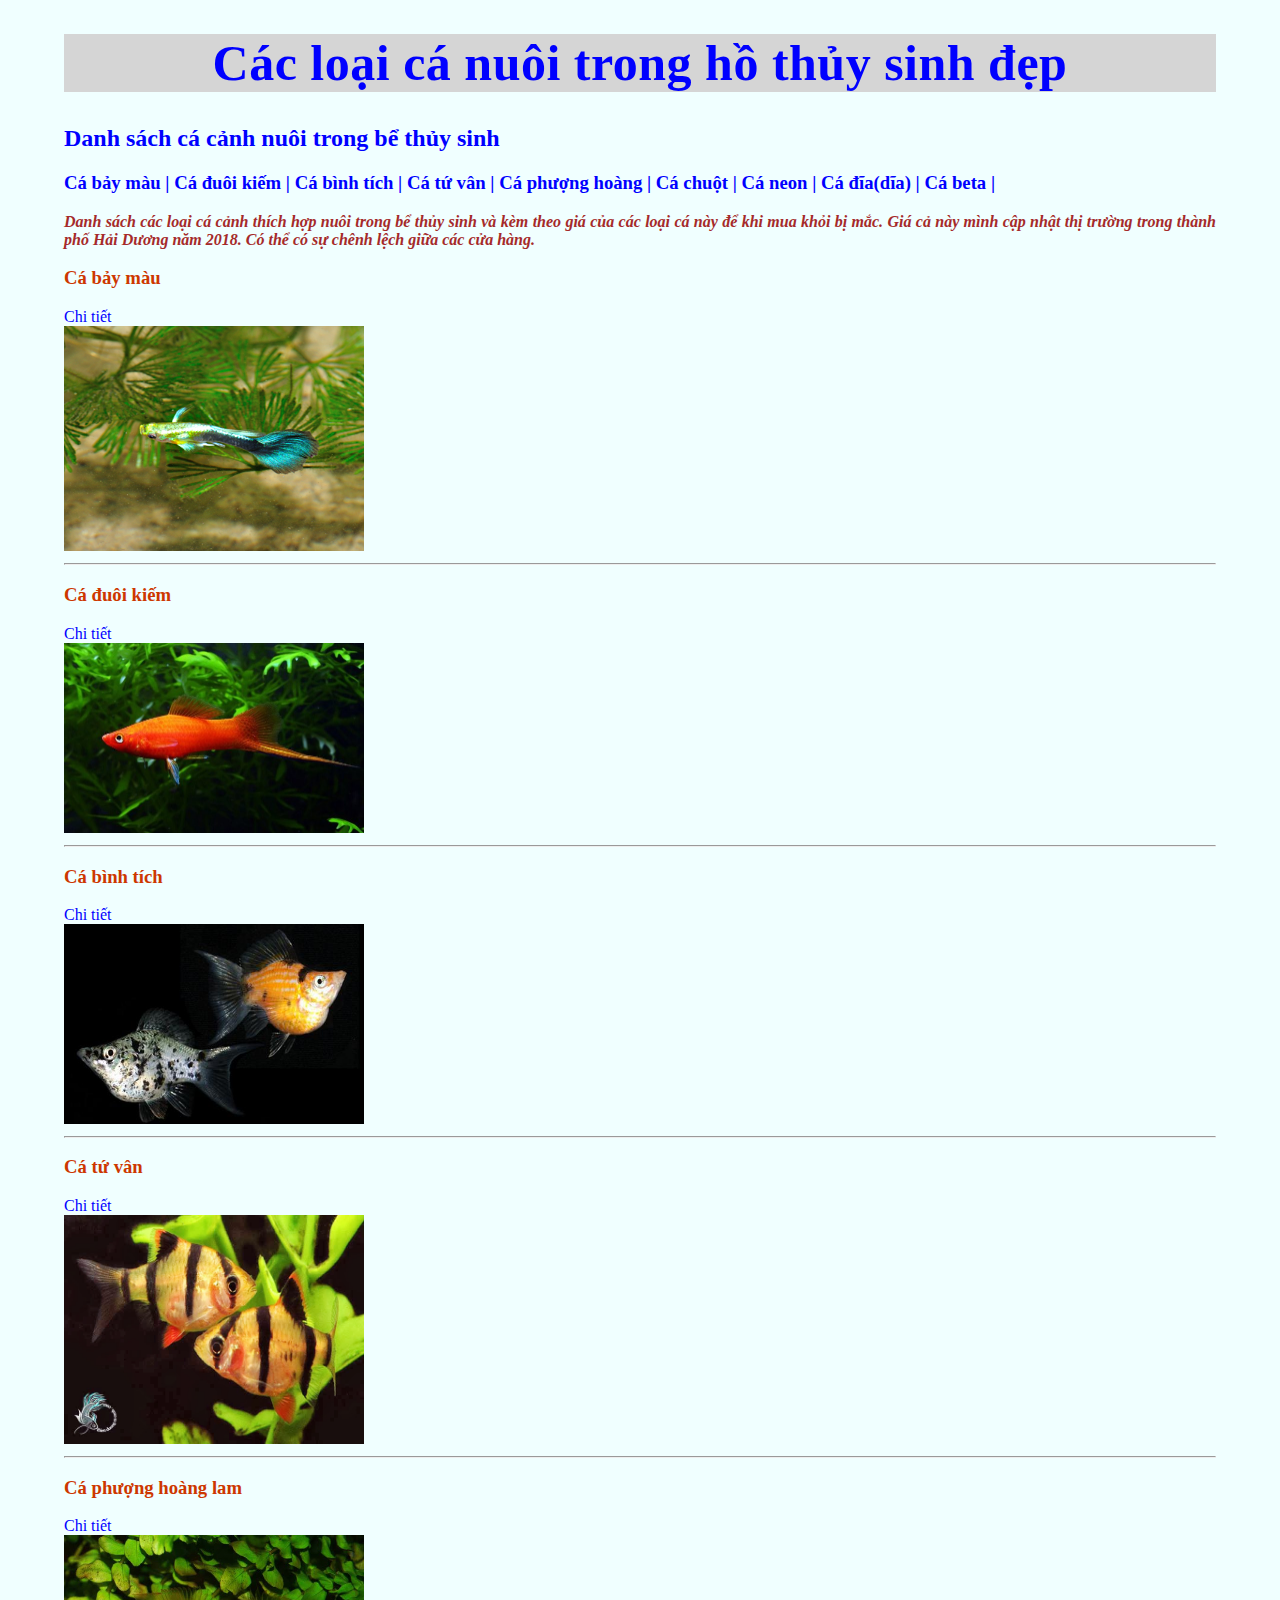
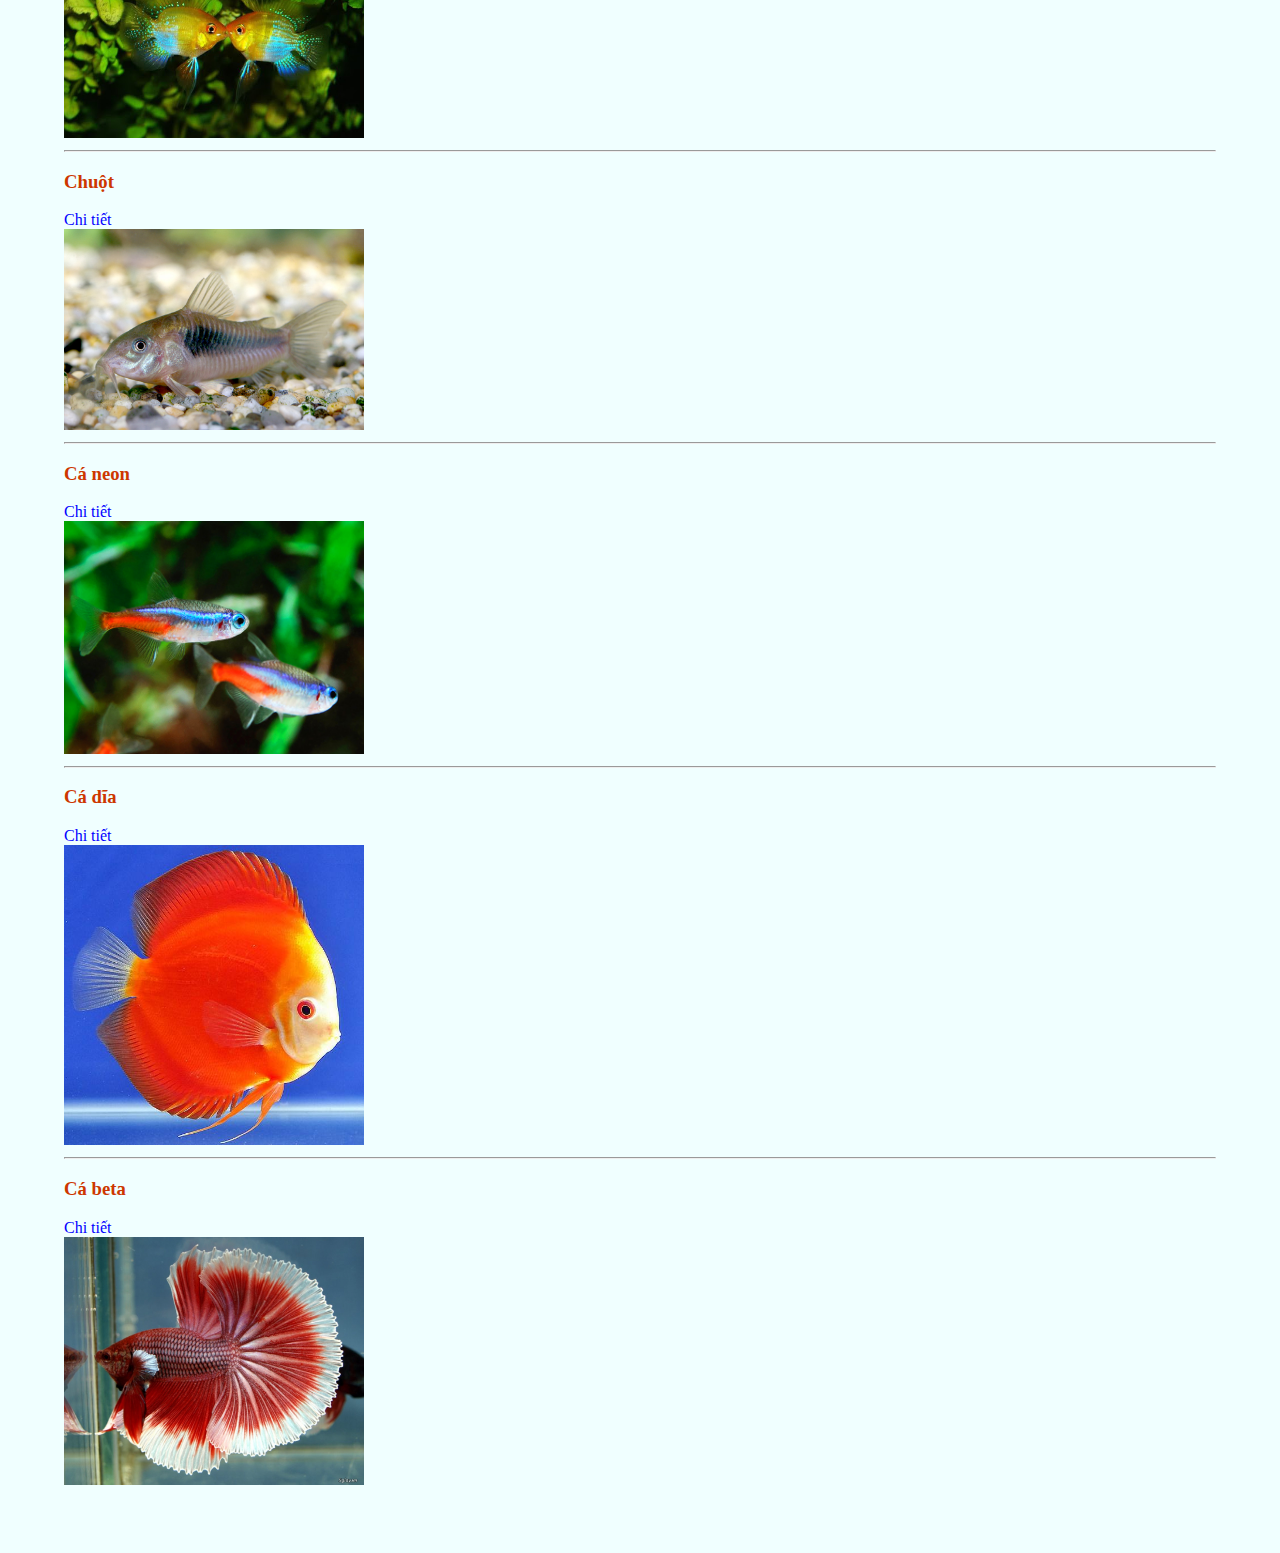
<file: Thuc_Hanh_Link_Image/index.html>
<!DOCTYPE html>
<html>
<head>
	<title>Thực hành Link + Image</title>
	<meta charset="utf-8">
	<link rel="stylesheet" type="text/css" href="style.css">
</head>
<body id="body">
	<h1>Các loại cá nuôi trong hồ thủy sinh đẹp</h1>
	<h2>Danh sách cá cảnh nuôi trong bể thủy sinh</h2>
	<h3>
		<a href="#baymau">Cá bảy màu |</a>
		<a href="#duoikiem"> Cá đuôi kiếm | </a>
		<a href="#binhtich"> Cá bình tích |</a>
		<a href="#tuvan"> Cá tứ vân |</a>
		<a href="#phuonghoang"> Cá phượng hoàng |</a>
		<a href="#chuot"> Cá chuột |</a>
		<a href="#neon"> Cá neon |</a>
		<a href="#dia"> Cá đĩa(dĩa) |</a>
		<a href="#beta"> Cá beta |</a>
	</h3>
	<p>
		 Danh sách các loại cá cảnh thích hợp nuôi trong bể thủy sinh và kèm theo giá của các loại cá này để khi mua khỏi bị mắc. Giá cả này mình cập nhật thị trường trong thành phố Hải Dương năm 2018. Có thể có sự chênh lệch giữa các cửa hàng.
	</p>

	<h3 id="baymau">Cá bảy màu</h3>
	<a href="baymau.html"> Chi tiết</a> <br />
	<a href="baymau.html" target="_blank" title="Click vào để xem chi tiết"> <img src="Image/baymau.jpg" class="anh"> </a>
	<hr />

	<h3 id="duoikiem">Cá đuôi kiếm</h3>
	<a href="duoikiem.html"> Chi tiết</a> <br />
	<a href="duoikiem.html" target="_blank" title="Click vào để xem chi tiết"> <img src="Image/duoikiem.jpg" class="anh"> </a>
	<hr />

	<h3 id="binhtich">Cá bình tích</h3>
	<a href="binhtich.html"> Chi tiết</a><br />
	<a href="binhtich.html" target="_blank" title="Click vào để xem chi tiết"> <img src="Image/binhtich.jpg" class="anh"> </a>
	<hr />	

	<h3 id="tuvan">Cá tứ vân</h3>
	<a href="tuvan.html"> Chi tiết</a><br />
	<a href="tuvan.html" target="_blank" title="Click vào để xem chi tiết"> <img src="Image/tuvan.jpg" class="anh"> </a>
	<hr />

	<h3 id="phuonghoang">Cá phượng hoàng lam</h3>
	<a href="phuonghoang.html"> Chi tiết</a><br />
	<a href="phuonghoang.html" target="_blank" title="Click vào để xem chi tiết"> <img src="Image/phuonghoang.jpg" class="anh"> </a>
	<hr />

	<h3 id="chuot">Chuột</h3>
	<a href="chuot.html"> Chi tiết</a><br />
	<a href="chuot.html" target="_blank" title="Click vào để xem chi tiết"> <img src="Image/chuot.jpg" class="anh"> </a>
	<hr />

	<h3 id="neon">Cá neon</h3>
	<a href="neon.html"> Chi tiết</a><br />
	<a href="neon.html" target="_blank" title="Click vào để xem chi tiết"> <img src="Image/neon.jpg" class="anh"> </a>
	<hr />

	<h3 id="dia">Cá dĩa</h3>
	<a href="dia.html"> Chi tiết</a><br />
	<a href="dia.html" target="_blank" title="Click vào để xem chi tiết"> <img src="Image/cadia.jpg" class="anh"> </a>
	<hr />

	<h3 id="beta" class="beta">Cá beta</h3>
	<a href="beta.html"> Chi tiết</a><br />
	<a href="beta.html" target="_self" title="Click vào để xem chi tiết"> <img src="Image/beta.jpg" class="anh"> </a>



</body>
</html>
</file>
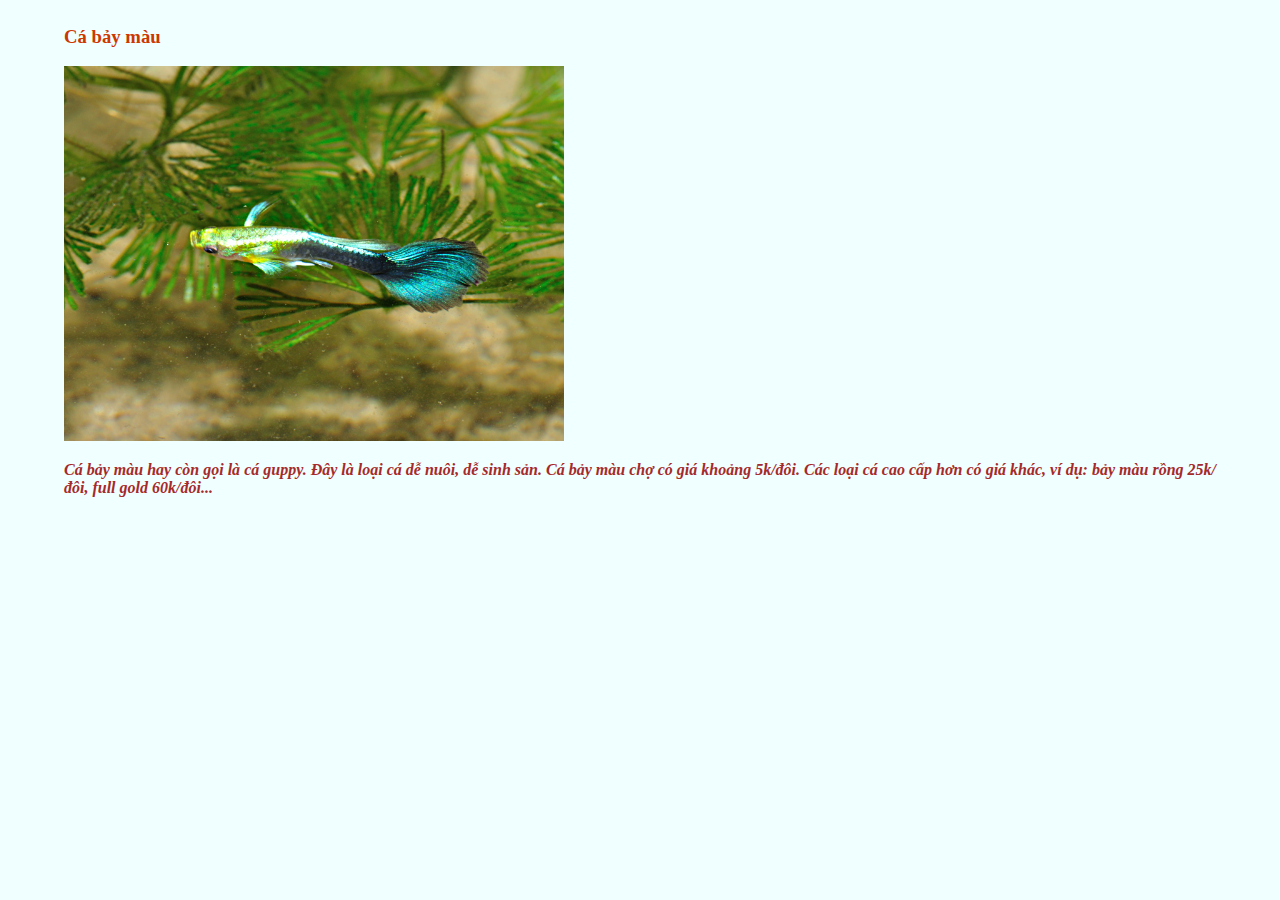
<file: Thuc_Hanh_Link_Image/baymau.html>
<!DOCTYPE html>
<html>
<head>
	<title>Cá bảy màu</title>
	<meta charset="utf-8">
	<link rel="stylesheet" type="text/css" href="style.css">
</head>
<body id="body">
	<a href="index.html#baymau"><h3>Cá bảy màu</h3> </a>
	<a href="index.html#baymau"><img src="Image/baymau.jpg" class="anhtp" > </a>
	<p>  Cá bảy màu hay còn gọi là cá guppy. Đây là loại cá dễ nuôi, dễ sinh sản. Cá bảy màu chợ có giá khoảng 5k/đôi. Các loại cá cao cấp hơn có giá khác, ví dụ: bảy màu rồng 25k/đôi, full gold 60k/đôi...  </p>

</body>
</html>
</file>
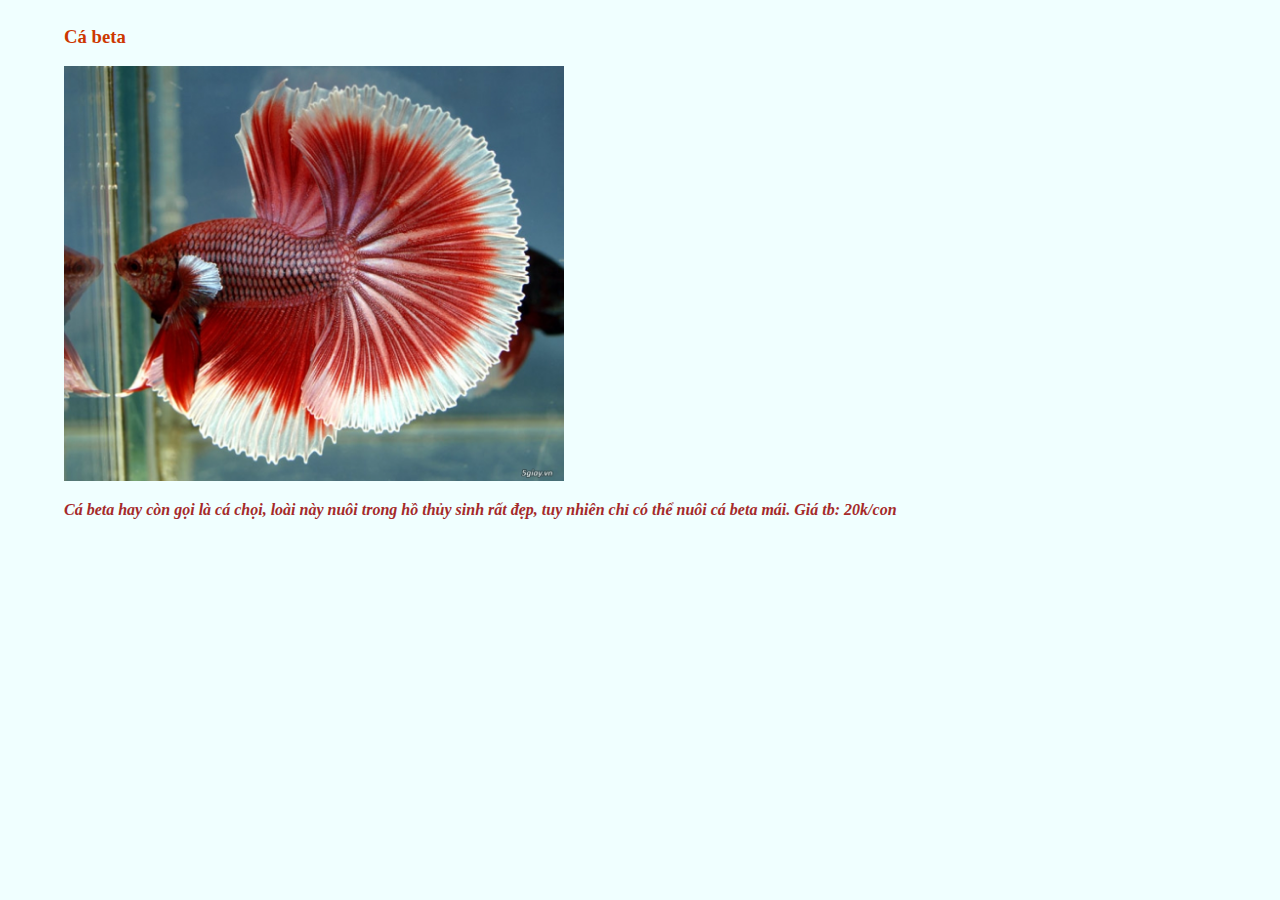
<file: Thuc_Hanh_Link_Image/beta.html>
<!DOCTYPE html>
<html>
<head>
	<title>Cá beta</title>
	<meta charset="utf-8">
	<link rel="stylesheet" type="text/css" href="style.css">
</head>
<body id="body">
	
	<a href="index.html#beta"><h3>Cá beta</h3> </a>
	<a href="index.html#beta"><img src="Image/beta.jpg" class="anhtp"> </a>
	<p>Cá beta hay còn gọi là cá chọi, loài này nuôi trong hồ thủy sinh rất đẹp, tuy nhiên chỉ có thể nuôi cá beta mái. Giá tb: 20k/con</p>

</body>
</html>
</file>
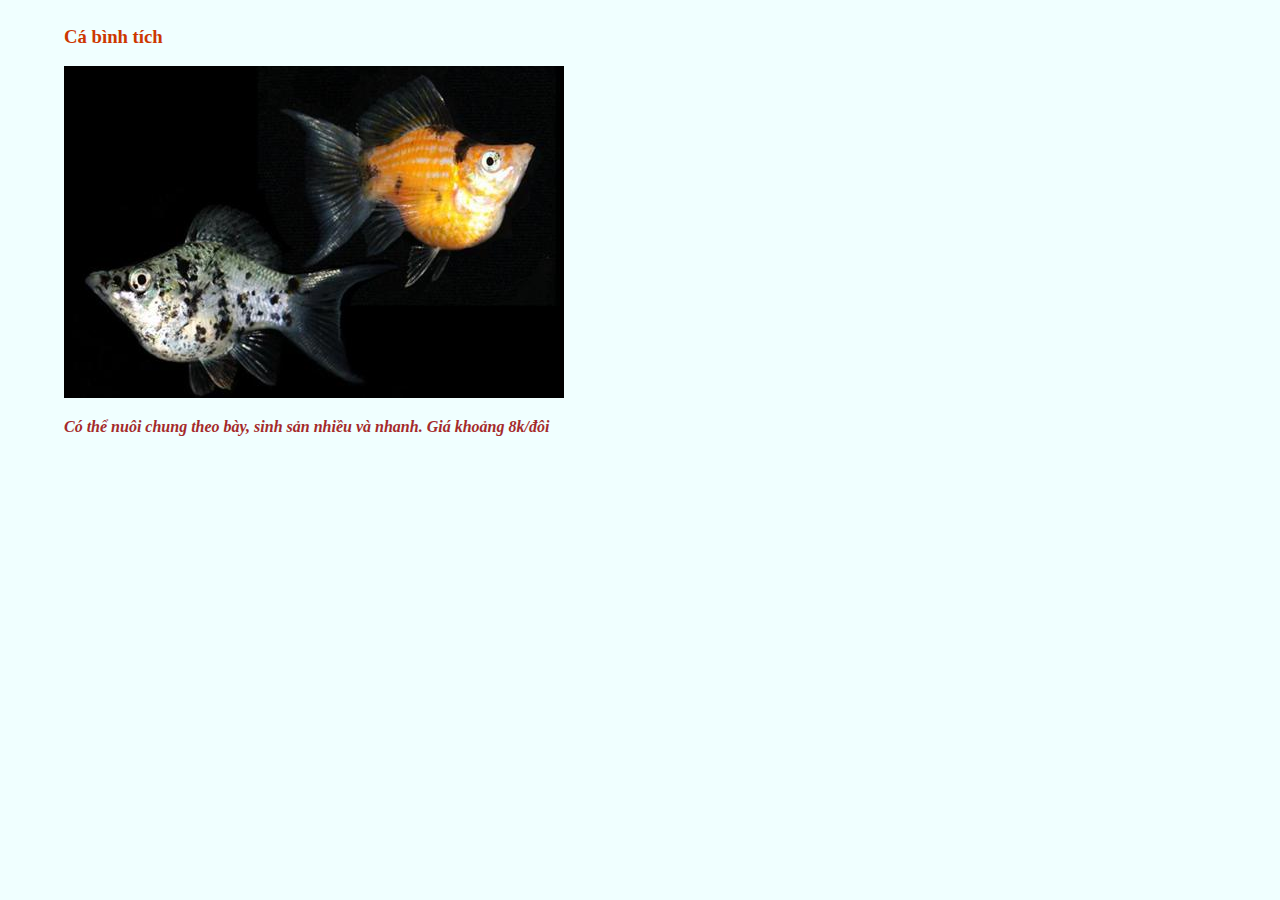
<file: Thuc_Hanh_Link_Image/binhtich.html>
<!DOCTYPE html>
<html>
<head>
	<title>Cá bình tích</title>
	<meta charset="utf-8">
	<link rel="stylesheet" type="text/css" href="style.css">
</head>
<body id="body">
	<a href="index.html#binhtich"><h3>Cá bình tích</h3> </a>
	<a href="index.html#binhtich"><img src="Image/binhtich.jpg" class="anhtp"> </a>
	<p>Có thể nuôi chung theo bày, sinh sản nhiều và nhanh. Giá khoảng 8k/đôi</p>


</body>
</html>
</file>
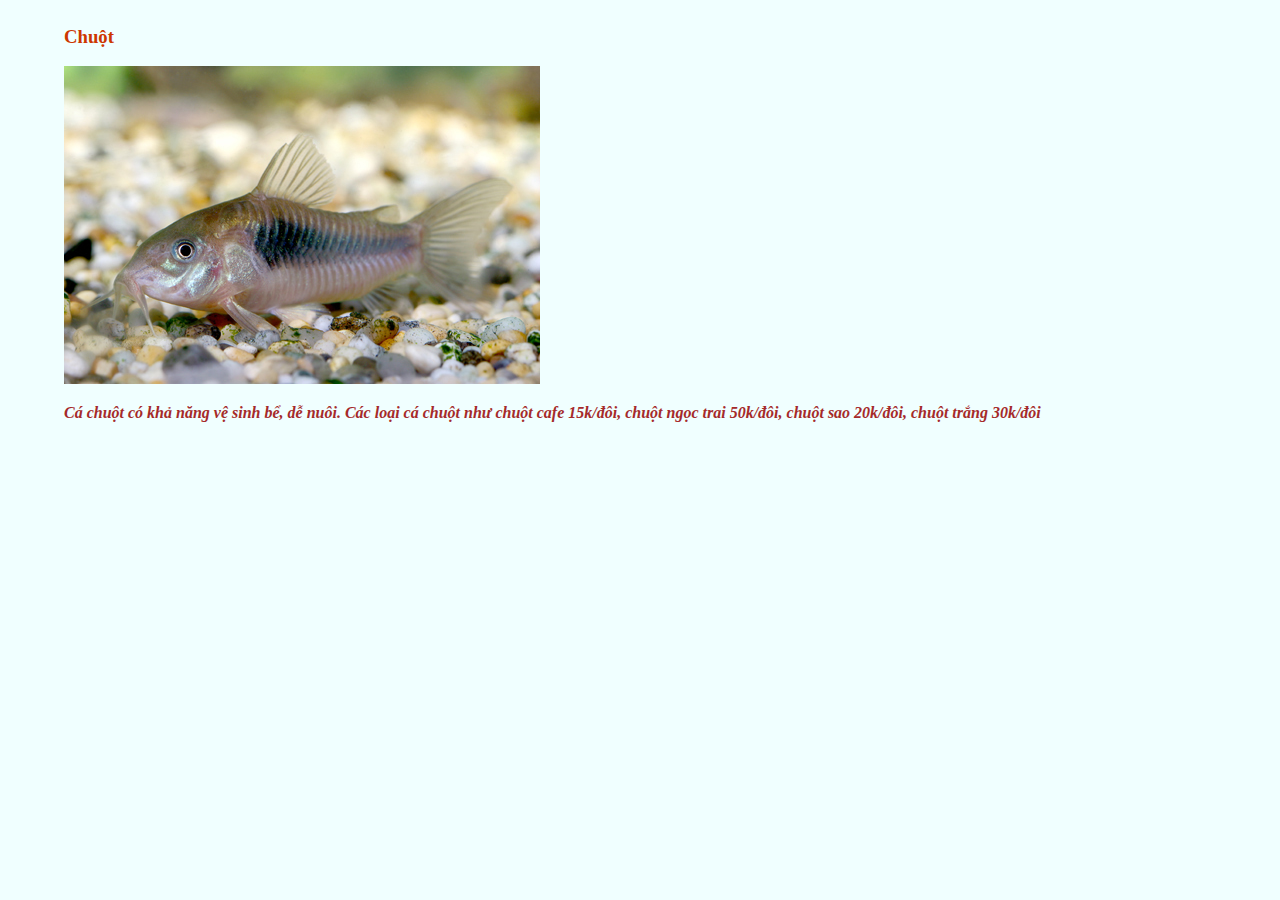
<file: Thuc_Hanh_Link_Image/chuot.html>
<!DOCTYPE html>
<html>
<head>
	<title>Cá chuột</title>
	<meta charset="utf-8">
	<link rel="stylesheet" type="text/css" href="style.css">
</head>
<body id="body">
	<a href="index.html#chuot"><h3>Chuột</h3></a>
	<a href="index.html#chuot"><img src="Image/chuot.jpg" class="anhtp"> </a>
	<p>Cá chuột có khả năng vệ sinh bể, dễ nuôi. Các loại cá chuột như chuột cafe 15k/đôi, chuột ngọc trai 50k/đôi, chuột sao 20k/đôi, chuột trắng 30k/đôi</p>

</body>
</html>
</file>
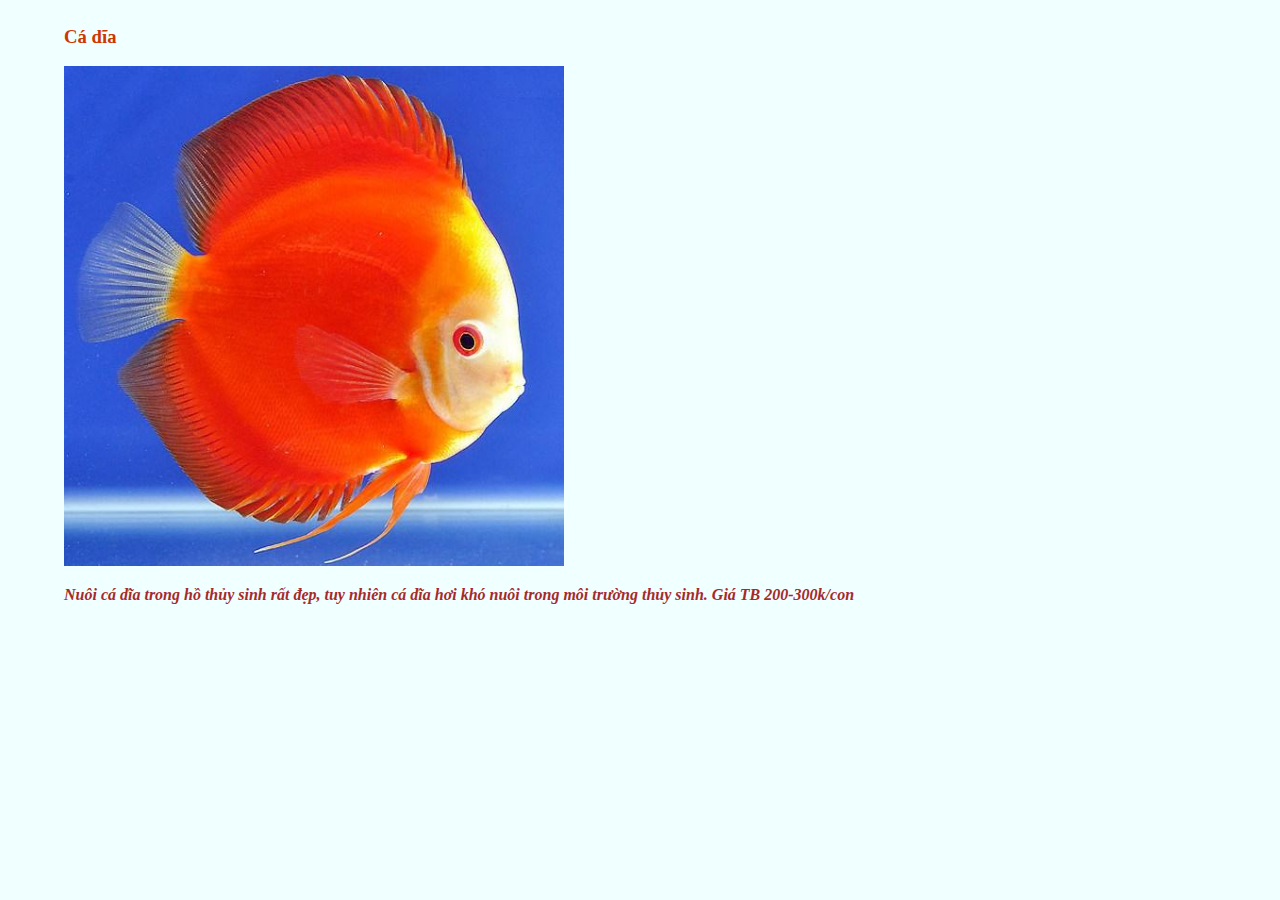
<file: Thuc_Hanh_Link_Image/dia.html>
<!DOCTYPE html>
<html>
<head>
	<title>Cá dĩa</title>
	<meta charset="utf-8">
	<link rel="stylesheet" type="text/css" href="style.css">
</head>
<body id="body">
	
	<a href="index.html#dia"><h3>Cá dĩa</h3></a>
	<a href="index.html#dia"><img src="Image/cadia.jpg" class="anhtp"></a>
	<p>Nuôi cá dĩa trong hồ thủy sinh rất đẹp, tuy nhiên cá dĩa hơi khó nuôi trong môi trường thủy sinh. Giá TB 200-300k/con</p>

</body>
</html>
</file>
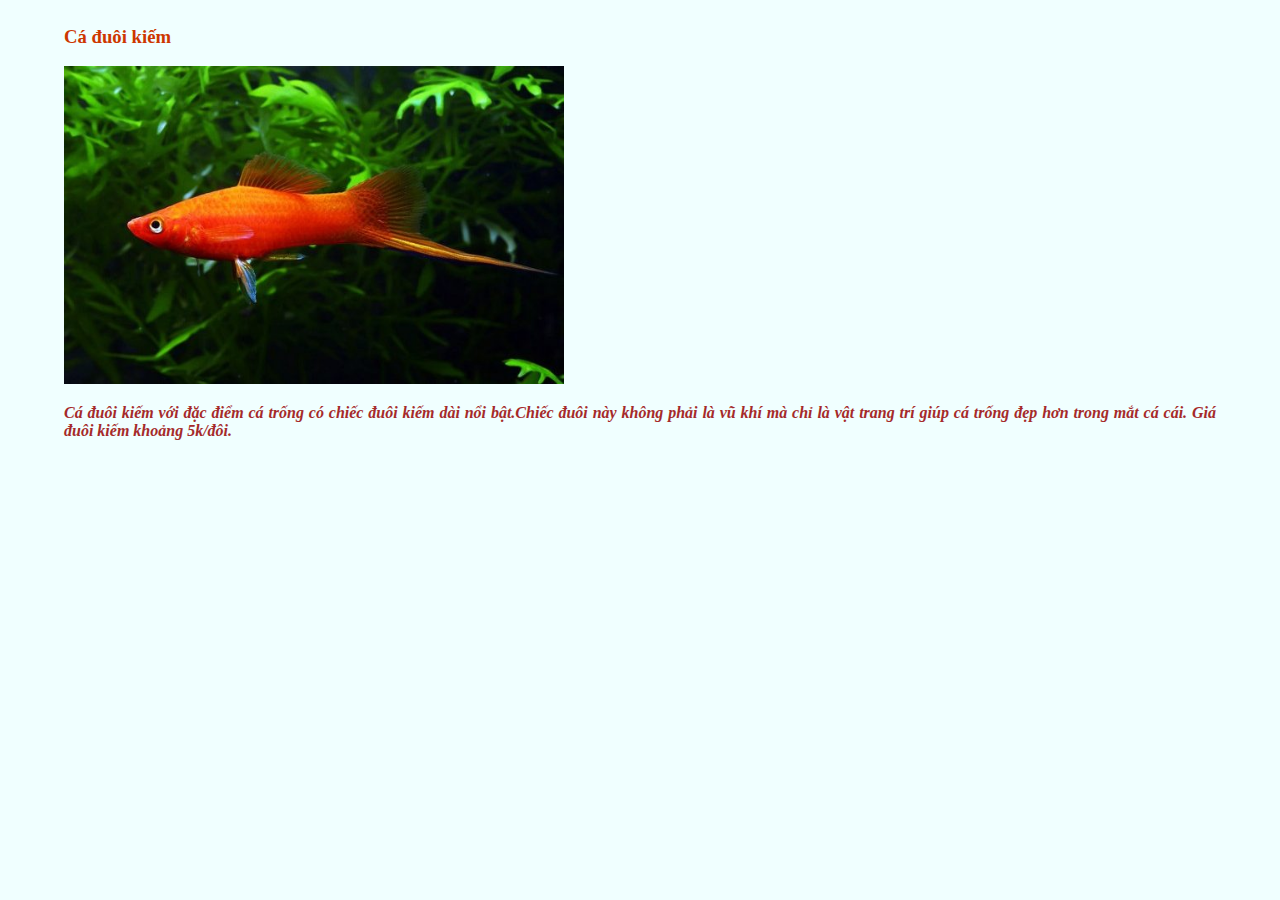
<file: Thuc_Hanh_Link_Image/duoikiem.html>
<!DOCTYPE html>
<html>
<head>
	<title>Cá đuôi kiếm</title>
	<meta charset="utf-8">
	<link rel="stylesheet" type="text/css" href="style.css">
</head>
<body id="body">
	<a href="index.html#duoikiem"><h3>Cá đuôi kiếm</h3> </a>
	<a href="index.html#duoikiem"><img src="Image/duoikiem.jpg" class="anhtp"></a>
	<p>
		Cá đuôi kiếm với đặc điểm cá trống có chiếc đuôi kiếm dài nổi bật.Chiếc đuôi này không phải là vũ khí mà chỉ là vật trang trí giúp cá trống đẹp hơn trong mắt cá cái. Giá đuôi kiếm khoảng 5k/đôi.
	</p>

</body>
</html>
</file>
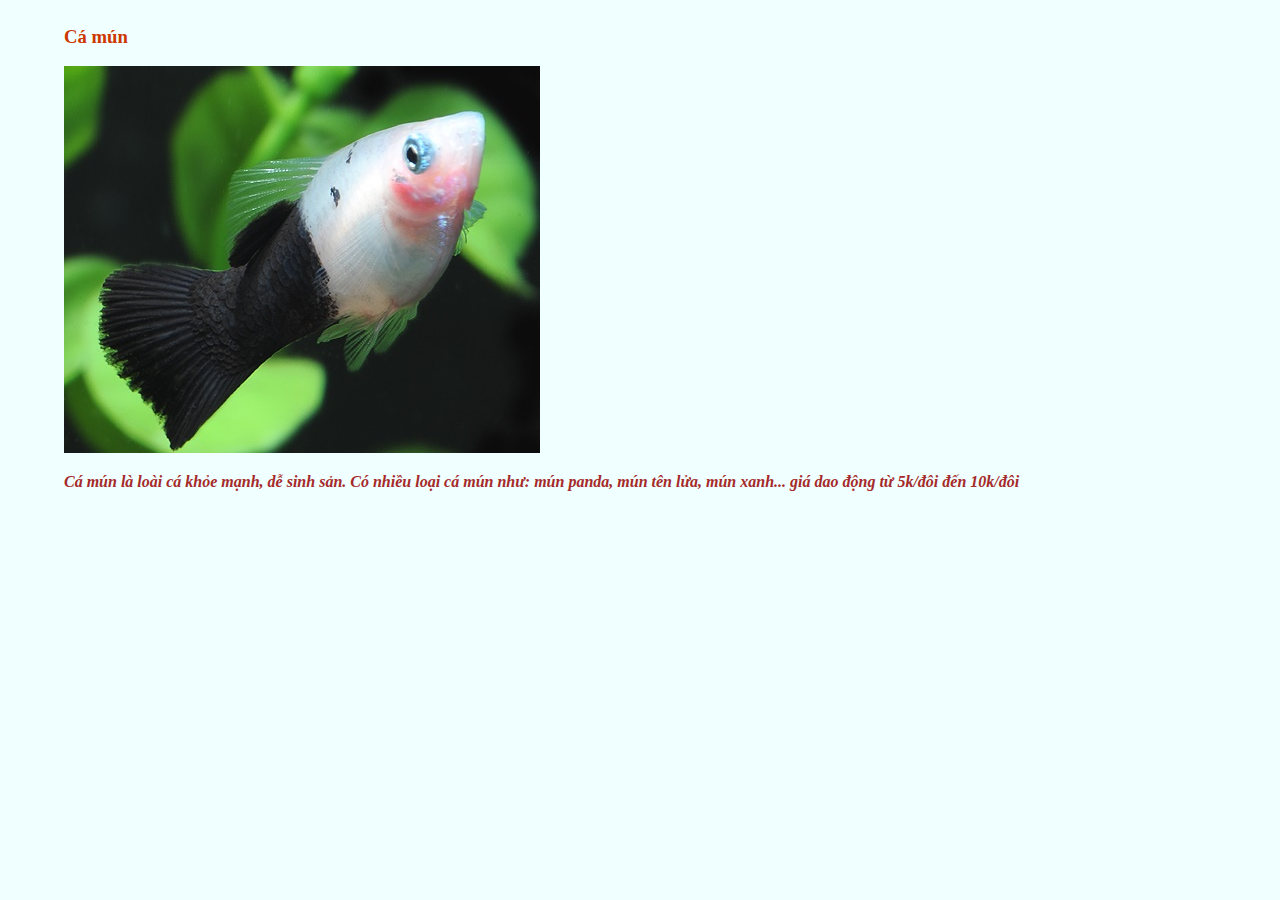
<file: Thuc_Hanh_Link_Image/mun.html>
<!DOCTYPE html>
<html>
<head>
	<title>Cá mún</title>
	<meta charset="utf-8">
	<link rel="stylesheet" type="text/css" href="style.css">
</head>
<body id="body">
	<h3>Cá mún</h3>
	<img src="Image/camun.jpg" class="anhtp">
	<p>Cá mún là loài cá khỏe mạnh, dễ sinh sản. Có nhiều loại cá mún như: mún panda, mún tên lửa, mún xanh... giá dao động từ 5k/đôi đến 10k/đôi</p>
</body>
</html>
</file>
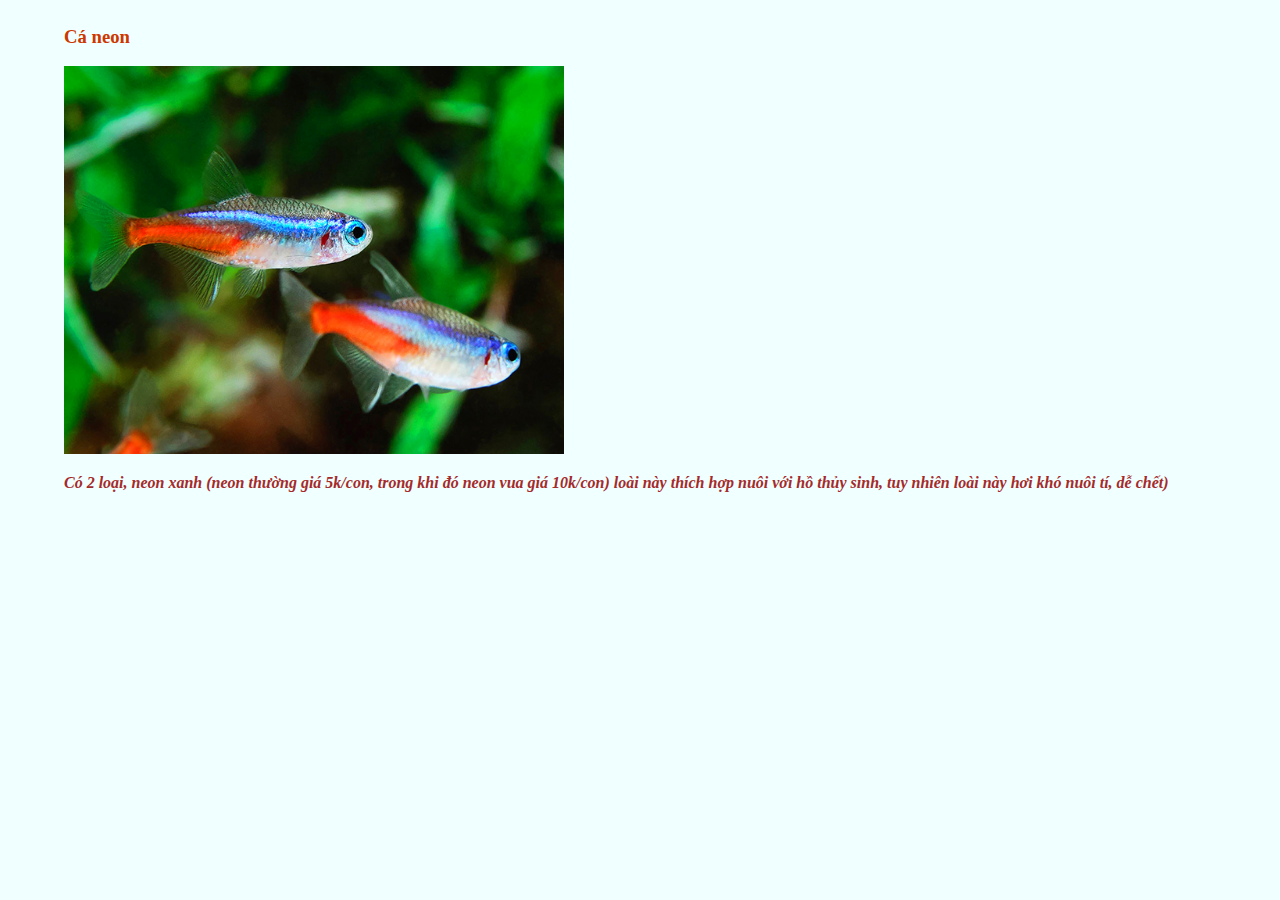
<file: Thuc_Hanh_Link_Image/neon.html>
<!DOCTYPE html>
<html>
<head>
	<title>Cá neon</title>
	<meta charset="utf-8">
	<link rel="stylesheet" type="text/css" href="style.css">
</head>
<body id="body">
	<a href="index.html#neon"><h3>Cá neon</h3></a>
	<a href="index.html#neon"><img src="Image/neon.jpg" class="anhtp"></a>
	<p>Có 2 loại, neon xanh (neon thường giá 5k/con, trong khi đó neon vua giá 10k/con) loài này thích hợp nuôi với hồ thủy sinh, tuy nhiên loài này hơi khó nuôi tí, dễ chết)</p>
</body>
</html>
</file>
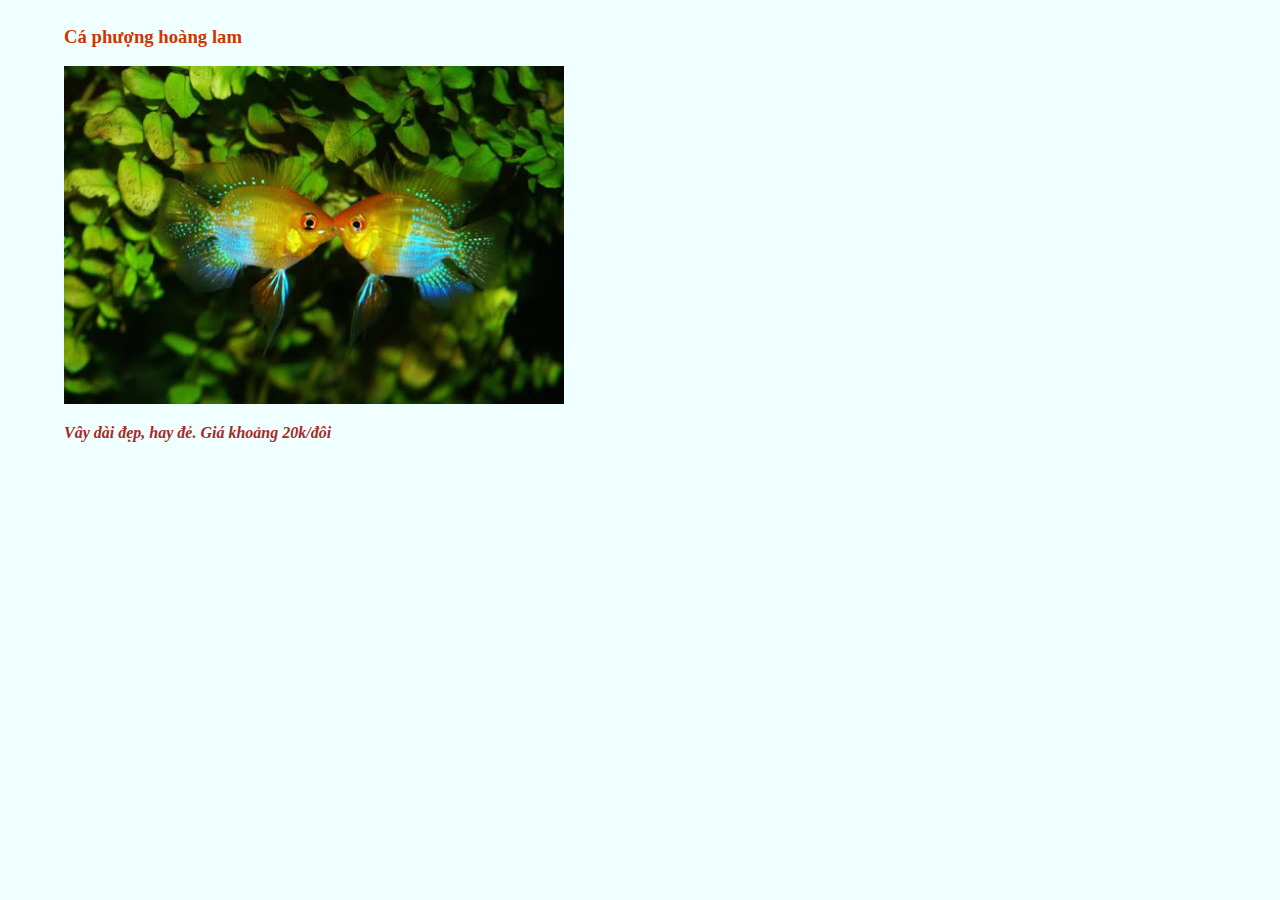
<file: Thuc_Hanh_Link_Image/phuonghoang.html>
<!DOCTYPE html>
<html>
<head>
	<title>Cá phượng hoàng</title>
	<meta charset="utf-8">
	<link rel="stylesheet" type="text/css" href="style.css">
</head>
<body id="body">
	<a href="index.html#phuonghoang"><h3>Cá phượng hoàng lam</h3></a>
	<a href="index.html#phuonghoang"><img src="Image/phuonghoang.jpg" class="anhtp"></a>
	<p>Vây dài đẹp, hay đẻ. Giá khoảng 20k/đôi</p>

</body>
</html>
</file>
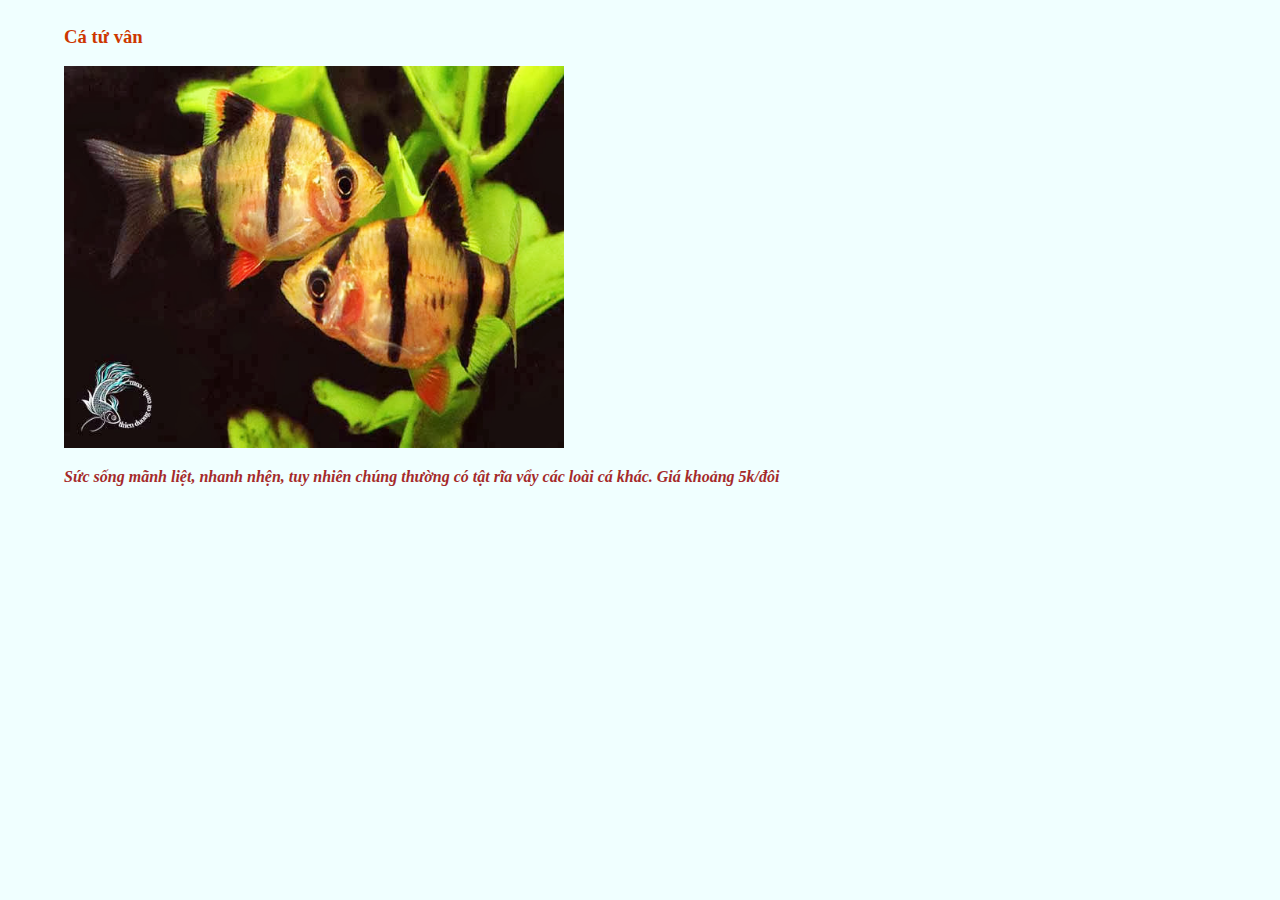
<file: Thuc_Hanh_Link_Image/tuvan.html>
<!DOCTYPE html>
<html>
<head>
	<title>Cá tứ vân</title>
	<meta charset="utf-8">
	<link rel="stylesheet" type="text/css" href="style.css">
</head>
<body id="body">
	<a href="index.html#tuvan"><h3>Cá tứ vân</h3></a>
	<a href="index.html#tuvan"><img src="Image/tuvan.jpg" class="anhtp"> </a>
	<p>
		Sức sống mãnh liệt, nhanh nhện, tuy nhiên chúng thường có tật rĩa vẩy các loài cá khác. Giá khoảng 5k/đôi
	</p>

</body>
</html>
</file>
<file: Thuc_Hanh_Link_Image/style.css>
a:link{
	color:blue;
}
a:visited{
	color: orange;
}
a:hover{
	color: red;
}
a:active{
	color: green;
}
a{
	text-decoration: none;
}

#body{
	margin-top: 2%;
	margin-left: 5%;
	margin-right: 5%;
	margin-bottom: 5%;
	background-color: #F0FFFF;
}

h1{
  text-align: center;
  font-size: 50px;
  color: blue;
  background-color: #d5d5d5;
  letter-spacing: 0.01em;
}

h2{
	color: blue;
}

h3{
	color: #CD3700;
}

p{
	text-align: justify;
	font-weight: bold;
	font-style: italic;
	color: brown;
}

.anh{
	max-width: 300px;
}

.anhtp{
	max-width: 500px;
}
</file>
